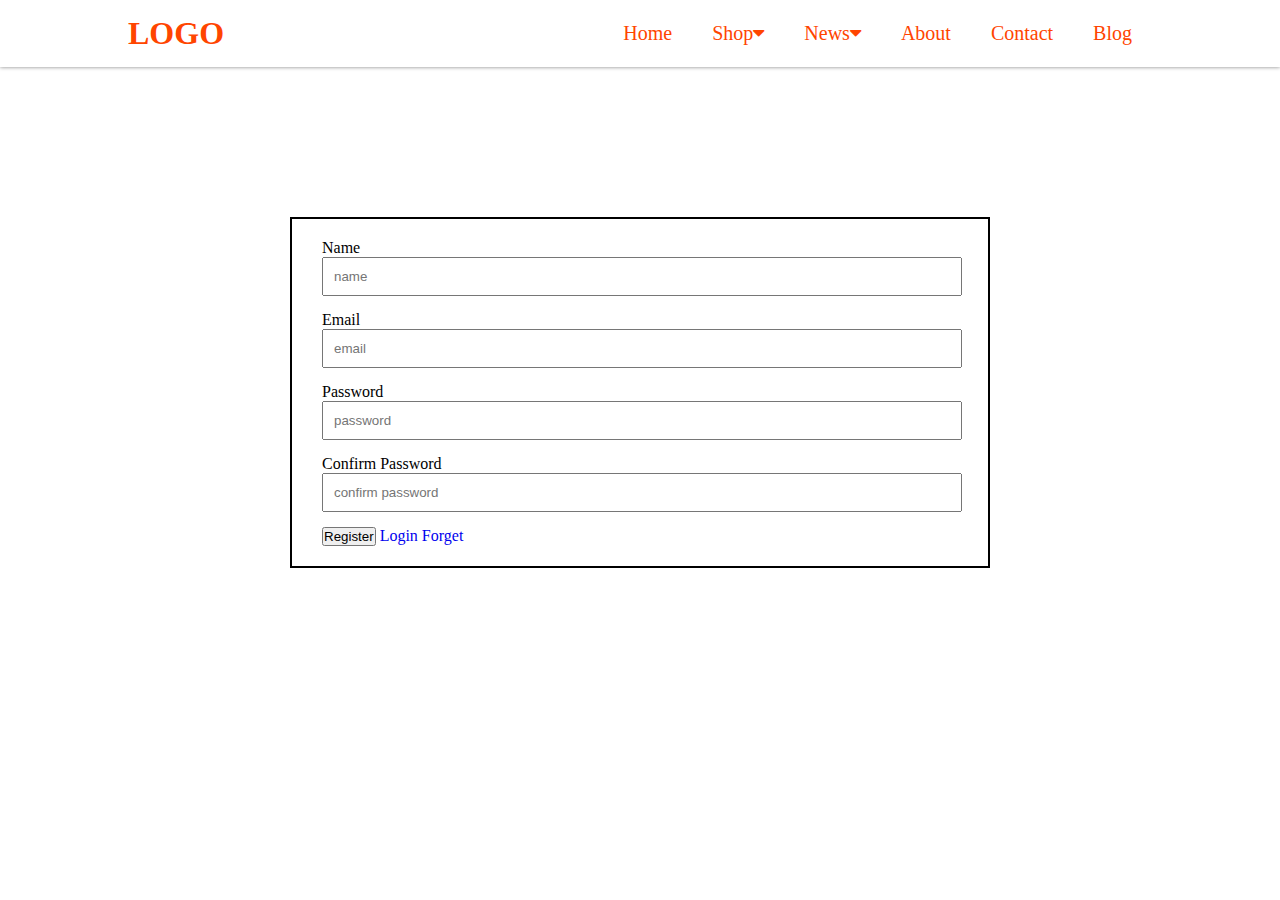
<file: ecommerce_project/register.html>
<!DOCTYPE html>
<html lang="en">
<head>
    <meta charset="UTF-8">
    <meta http-equiv="X-UA-Compatible" content="IE=edge">
    <meta name="viewport" content="width=device-width, initial-scale=1.0">
    <title>Register Form</title>
    <link rel="stylesheet" href="style.css">
    <link rel="stylesheet" href="https://cdnjs.cloudflare.com/ajax/libs/font-awesome/4.7.0/css/font-awesome.min.css">
</head>
<body>
    <header>
        <div class="header-main">
            <div class="logo">
                <h1><a href="index.html">LOGO</a></h1>
            </div>
            <nav>
                <ul>
                    <li><a href="index.html">Home</a></li>
                    <li class="megamenuparent"><a href="#">Shop<i class="fa fa-caret-down"></i></a>
                        <div class="megamenu">
                            <div class="items">
                                <h3>Man Fashion</h3>
                                <ul>
                                    <li><a href="#">item 1</a></li>
                                    <li><a href="#">item 1</a></li>
                                    <li><a href="#">item 1</a></li>
                                    <li><a href="#">item 1</a></li>
                                    <li><a href="#">item 1</a></li>
                                </ul>
                            </div>
                            <div class="items">
                                <h3>Woman Fashion</h3>
                                <ul>
                                    <li><a href="#">item 1</a></li>
                                    <li><a href="#">item 1</a></li>
                                    <li><a href="#">item 1</a></li>
                                    <li><a href="#">item 1</a></li>
                                    <li><a href="#">item 1</a></li>
                                </ul>
                            </div>
                            <div class="items">
                                <h3>Beauty Product</h3>
                                <ul>
                                    <li><a href="#">item 1</a></li>
                                    <li><a href="#">item 1</a></li>
                                    <li><a href="#">item 1</a></li>
                                    <li><a href="#">item 1</a></li>
                                    <li><a href="#">item 1</a></li>
                                </ul>
                            </div>
                            <div class="items">
                                <img src="img1.png" alt="">
                            </div>
                        </div>
                    </li>
                    <li class="megamenu_news_parent"><a href="#">News<i class="fa fa-caret-down"></i></a>
                        <div class=" megamenu_news">
                            <div class="items">
                                <img src="img2.png" alt="">
                                <h3>Product 1</h3>
                            </div>
                            <div class="items">
                                <img src="img2.png" alt="">
                                <h3>Product 1</h3>
                            </div>
                            <div class="items">
                                <img src="img2.png" alt="">
                                <h3>Product 1</h3>
                            </div>
                            <div class="items">
                                <img src="img2.png" alt="">
                                <h3>Product 1</h3>
                            </div>
                            <div class="items">
                                <img src="img2.png" alt="">
                                <h3>Product 1</h3>
                            </div>
                        </div>
                    </li>
                    <li><a href="#">About</a></li>
                    <li><a href="#">Contact</a></li>
                    <li><a href="#">Blog</a></li>
                </ul>
            </nav>
            <!-- <div class="icon">
                <i class="fa fa-search" id="search-btn"></i>
                <i class='fa fa-user' id="userbtn"></i>
                <i class="fa fa-heart"></i>
                <i class='fa fa-shopping-cart' id="cart"><span id="Shop_cart">0</span></i>
            </div> -->
        </div>
    </header>
    <section>
        <div class="register_section">
            <form id="register_form">
                <div>
                    <label for="">Name</label>
                    <input type="text" placeholder="name" id="register_name">
                </div>
                <div>
                    <label for="">Email</label>
                    <input type="email" placeholder="email" id="register_email">
                </div>
                <div>
                    <label for="">Password</label>
                    <input type="password" placeholder="password" id="register_pass">
                </div>
                <div>
                    <label for="">Confirm Password</label>
                    <input type="password" placeholder="confirm password" id="registe_confirm_pass">
                </div>
                <div class="register_form_loginandforget">
                    <button id="register_btn">Register</button>
                    <a href="index.html">Login</a>
                    <a href="forget">Forget</a>
                </div>
            </form>
        </div>
    </section>
    <script src="register.js"></script>
</body>
</html>
</file>
<file: ecommerce_project/style.css>
*{
    margin: 0;
    padding: 0;
    box-sizing: border-box;
}
li{
    list-style: none;
}
a{
    text-decoration: none;
}
header{
    width: 100%;
    display: flex;
    align-items: center;
    justify-content: center;
    padding: 15px 0px;
    box-shadow: 0px 0px 4px gray;
}
.header-main{
    width: 80%;
    margin: auto;
    display: flex;
    align-items: center;
    justify-content: space-between;
    position: relative;
}
.logo h1 a{
    color: orangered;
}

nav ul{
    display: flex;
    align-items: center;
    justify-content: space-between;
}
nav ul li{
    padding: 0px 20px;
}
nav ul li a{
    color: orangered;
    font-size: 20px;
    font-weight: 500;
}
.header-main .icon{
    padding: 0px 15px;
}
.header-main .icon i{
    padding: 10px 10px;
    border: 1px solid orangered;
    border-radius: 2px;
    cursor: pointer;
    color: white;
    background-color: orangered;
}
#Shop_cart{
    padding-left: 10px;
}
.megamenu{
    width: 80%;
    border-radius: 10px;
    position: absolute;
    left: 80px;
    background-color: rgb(214, 212, 212);
    display: flex;
    align-items: center;
    justify-content: space-between;
    padding: 10px 20px;
    opacity: 0;
    visibility: hidden;
}

.megamenu .items{
}
.megamenu .items ul{
    display: flex;
    flex-direction: column;
    align-items: center;
    justify-content: space-between;
    width: 100%;
}
.megamenu .items ul li a{
    text-align: start;
}
.megamenu .items ul li:hover{
    width: 100%;
    background-color: aqua;
}

.megamenu .items img{
    width: 300px;
    border-radius: 5px;
}
.megamenuparent:hover .megamenu{
    opacity: 1;
    visibility: visible;
}

.megamenu_news{
    width: 90%;
    border-radius: 10px;
    position: absolute;
    left: 80px;
    background-color: rgb(214, 212, 212);
    display: flex;
    align-items: center;
    justify-content: space-between;
    padding: 10px;
    opacity: 0;
    visibility: hidden;
}
.megamenu_news .items img{
    width: 200px;
}
.megamenu_news .items h3{
    text-align: center;
}

.megamenu_news_parent:hover .megamenu_news{
    opacity: 1;
    visibility: visible;
}

/* .slider-container{
    position: absolute;
    width: 100%;
}
.slide{
    width: 100%;
    display: none;
}
img{
    width: 100%;
}
.arrow{
    position: absolute;
    top: 45%;
    color: black;
    background-color: aliceblue;
    padding: 8px 19px;
    cursor: pointer;
    font-size: 25px;
    font-weight: bold;
}
.next{
    right: 10px;
}
.prev{
    left: 10px;
} */

.hero_section{
    display: flex;
    align-items: center;
    justify-content: space-between;
    margin: 40px 40px;
    background-color: rgb(253, 246, 246);
}

.hero_section_left{
    width: 100%;
    height: 100%;
}
.hero_section_left .title{
    font-size: 30px;
    color: orangered;
    text-transform: uppercase;
    text-align: center;
    padding: 20px 0px;
}
.hero_section_left_feature{
    display: flex;
    align-items: center;
    justify-content: center;
}
.hero_section_left_feature div{
    display: flex;
    background-color: aliceblue;
    margin: 0px 10px;
    padding: 20px;
    text-align: center;
}
.hero_section_left_feature div i{
    text-align: center;
    background-color: orangered;
    color: white;
    padding: 10px;
    border-radius: 50%;
}
.pa1{
    width: 200px;
    background-color: orangered;
    margin: auto;
    margin-top: 30px;
    padding: 5px 0px;
    border-radius: 5px;
}
.pa1 a h1{
    text-align: center;
    color: white;
}
.hero_section_Right img{
    width: 600px;
}

.top_category_section{
    width: 80%;
    margin: auto;
    display: flex;
    align-items: center;
    justify-content: space-between;
}
.top_category_section .top_category_section_items{
}
.top_category_section .top_category_section_items img{
    width: 150px;
    border-radius: 50%;
}

.top_category_section .top_category_section_items h3{
    text-align: center;
}
.popup {
    height: 100%;
    width: 100%;
    background: antiquewhite;
  }

  #btn {
    padding: 14px 22px;
    cursor: pointer;
    background: red;
    font-size: 18px;
    font-family: 500;
    color: aliceblue;
    border: none;
    border-radius: 5px;
  }

  #btn {
    position: absolute;
    top: 50%;
    left: 50%;
    background: black;
  }

  #form {
    max-width: 380px;
    width: 100%;
    border-radius: 10px;
    padding: 20px;
    background-color: rgb(224, 250, 215);
    display: flex;
    flex-direction: column;
    justify-content: center;
    align-items: center;
    position: absolute;
    top: 30%;
    left: 40%;
    gap: 10px;
    display: none;
  }

  #form div {
    display: flex;
    flex-direction: column;
    width: 100%;
  }

  #form div label {
    font-size: 20px;
    font-weight: 500;
  }

  #form div input {
    padding: 10px 5px;
    border: none;
    outline: none;
    border-radius: 10px;
  }

  #form button {
    width: 100%;
    padding: 10px 0px;
  }

  #removebtn {
    position: absolute;
    top: 10px;
    right: 15px;
    font-size: 25px;
    background-color: azure;
    padding: 2px;
    border-radius: 80px;
    cursor: pointer;
  }

  /* shoping cart */

#shopingcart{
    position: absolute;
    right: 0%;
    width: 300px;
    background-color: aqua;
    display: flex;
    flex-direction: column;
    align-items: center;
    justify-content: space-between;
    padding: 20px;
    display: none;
}
.cartitem{
  display: flex;
  flex-direction: column;
  align-items: center;
  justify-content: space-between;
  gap: 20px;
}
#shopingcart img{
  width: 50px;
  border-radius: 50%;
}

#totalprice{
  display: flex;
  justify-content: space-between;
}
.total{
  text-align: start;
}
.banner{
    width: 95%;
    margin: auto;
    margin-top: 40px;
    margin-bottom: 40px;
    align-items: center;
}
.banner img{
    width: 100%;
    height: 400px;
}

.product_section{
    width: 95%;
    margin: auto;
    display: flex;
    flex-wrap: wrap;
    align-items: center;
    justify-content: space-between;
}
.product_section_left{
    width: 50%;
}
.product_section_right{
    width: 50%;
    display: flex;
    align-items: center;
    justify-content: center;
}

#product_item{
    box-shadow: 0px 1px 1px 1px gray;
    margin: 10px;
}
#product_item h4{
    font-size: 20px;
    padding-bottom: 10px;
    text-align: center;
}
#product_item button{
    width: 100%;
    padding: 5px 0px;
    border: none;
    background-color: orangered;
    color: white;
    cursor: pointer;
}

.search-form{
    position: absolute;
    right: 15%;
    display: flex;
    background-color: rgb(255, 255, 255);
    align-items: center;
    justify-content: center;
    padding: 5px 10px;
    display: none;
}

.search-form input{
    width: 100%;
    height: 100%;
    background: none;
    text-transform: none;
    font-size: 1.6rem;
    color: var(--black);
    padding: 0 1.5rem;
    border: none;
    outline: none;
  }

  .search-form.active{
    display: block;
    transition: .1s linear;
  }

  #shopingcart.actives{
    display: block;
    transition: .1s linear;
  }
  .login-form{
    width: 250px;
    background-color: rgb(255, 255, 255);
    position: absolute;
    right: 10%;
    display: flex;
    flex-direction: column;
    align-items: center;
    justify-content: space-between;
    text-align: center;
    padding: 10px;
    display: none;
  }

  .login-form input{
    width: 100%;
    padding: 7px 4px;
    margin: 5px 0px;
    border: none;
    border-radius: 3px;
    outline: none;
  }

  .login-form.active{
    display: block;
    transition: .1s linear;
  }

  .products{
    width: 100%;
    margin: auto;
    display: flex;
    align-items: center;
    justify-content: center;
    flex-wrap: wrap;
  }

  .products div{
    flex-basis: 7%;
    padding: 10px;
  }

  /* product slider section start */

  .slider-container{
    position: relative;
    width: 100%;
    margin: auto;
    overflow: hidden;
  }

  .slider-items {
    display: flex;
    transition: transform 0.5s ease-in-out;
  }
  .slider-item {
    flex: 7%;
    padding: 0 10px;
  }

  .arrow{
    position: absolute;
    top: 45%;
    color: black;
    background-color: aliceblue;
    padding: 8px 19px;
    cursor: pointer;
    font-size: 25px;
    font-weight: bold;
}
.next{
  right: 10px;
}
.prev{
  left: 10px;
}
  
  .prev-btn,
  .next-btn {
    background: #fff;
    border: 1px solid #000;
    padding: 5px 10px;
    margin: 0 5px;
    cursor: pointer;
  }
  .content_section{
    width: 95%;
    margin: auto;
    border: 1px solid gray;
    padding: 30px 50px;
  }

  .content_section h2{
    padding-bottom: 10px;
  }

  .content_section p{
    padding-bottom: 10px;
  }
  .trending_category{
    display: flex;
    flex-direction: column;
  }
  .trending_category_item{
    margin: 5px;
    display: flex;
  }
  .trending_category_item div{
    border: 1px solid black;
    margin: 4px;
    text-align: center;
  }

  /* FAQ Start */

  .accordion{
    width: 60%;
    margin: auto;
    display: flex;
    flex-direction: column;
    align-items: center;
    gap: 20px;
  }

  .accordion_item{
    width: 100%;
  }
  .accordion_title{
    width: 100%;
    color: white;
    background-color: orangered;
    padding: 5px;
  }

  .accordion_content{
    display: none;
  }

  .accordion_item.activess .accordion_content{
    display: block;
  }
/* Footer start */
  .footer{
    width: 95%;
    margin: auto;
    margin-top: 20px;
    background-color: rgb(176, 0, 0);
  }

  .footer div{
    /* flex-basis: 23%;
    display: flex;
    flex-direction: column;
    align-items: center;
    justify-content: space-between */
    /* float: left; */
  }
  .info{
    width: 25%;
    float: left;
  }
  .info h1{
    font-size: 40px;
    font-weight: 600;
    color: orangered;
  }
  .info p{
    line-height: 30px;
    font-size: 20px;
  }
  .customer_services{
    width: 25%;
    float: left;
    display: flex;
    flex-direction: column;
    justify-content: space-between;
    padding: 0px 10px;
  }
  .customer_services a{
    text-align: start;
    padding: 10px 0px;
  }
  .compamy_info{
    width: 25%;
    float: left;
  }
  .compamy_info a{
    display: flex;
    flex-direction: column;
    padding: 10px 0px;
  }
  .compamy_app{
    width: 25%;
    float: left;
  }

  /* Register Page css start */
  .register_section{
    width: 100%;
    display: flex;
    align-items: center;
    justify-content: center;
    margin-top: 150px;
  }
  #register_form{
    width: 700px;
    padding: 20px 30px;
    border: 2px solid black;
    display: flex;
    flex-direction: column;
    align-items: start;
    justify-content: space-between;
    gap: 15px;
  }

  #register_form div{
    flex-direction: column;
    align-items: start;
    justify-content: space-between;
  }

  #register_form div input{
    width: 640px;
    padding: 10px;
    outline: none;
  }

  #register_form button{
    align-items: center;
  }

  #register_form_loginandforget{
    display: flex;
  }


  /* Product Page style start */

  .product_page{
    width: 80%;
    margin: auto;
    margin-top: 30px;
    display: flex;
    align-items: center;
    justify-content: space-between;
  }

  .product_page_left{
    width: 100%;

  }
  .small_image_section{
    width: 30%;
    float: left;
    /* background-color: #000; */
    display: flex;
    flex-direction: column;
    align-items: center;
    justify-content: space-between;
    gap: 10px;
  }

  .small_image_section img{
    width: 100px;
    border: 1px solid orangered;

  }

  .product_addtocartbtn{
    padding: 5px 10px;
  }

  .related_product{
    width: 95%;
    margin: auto;
    margin-top: 80px;
    display: flex;
    align-items: center;
    justify-content: space-between;
  }
</file>
